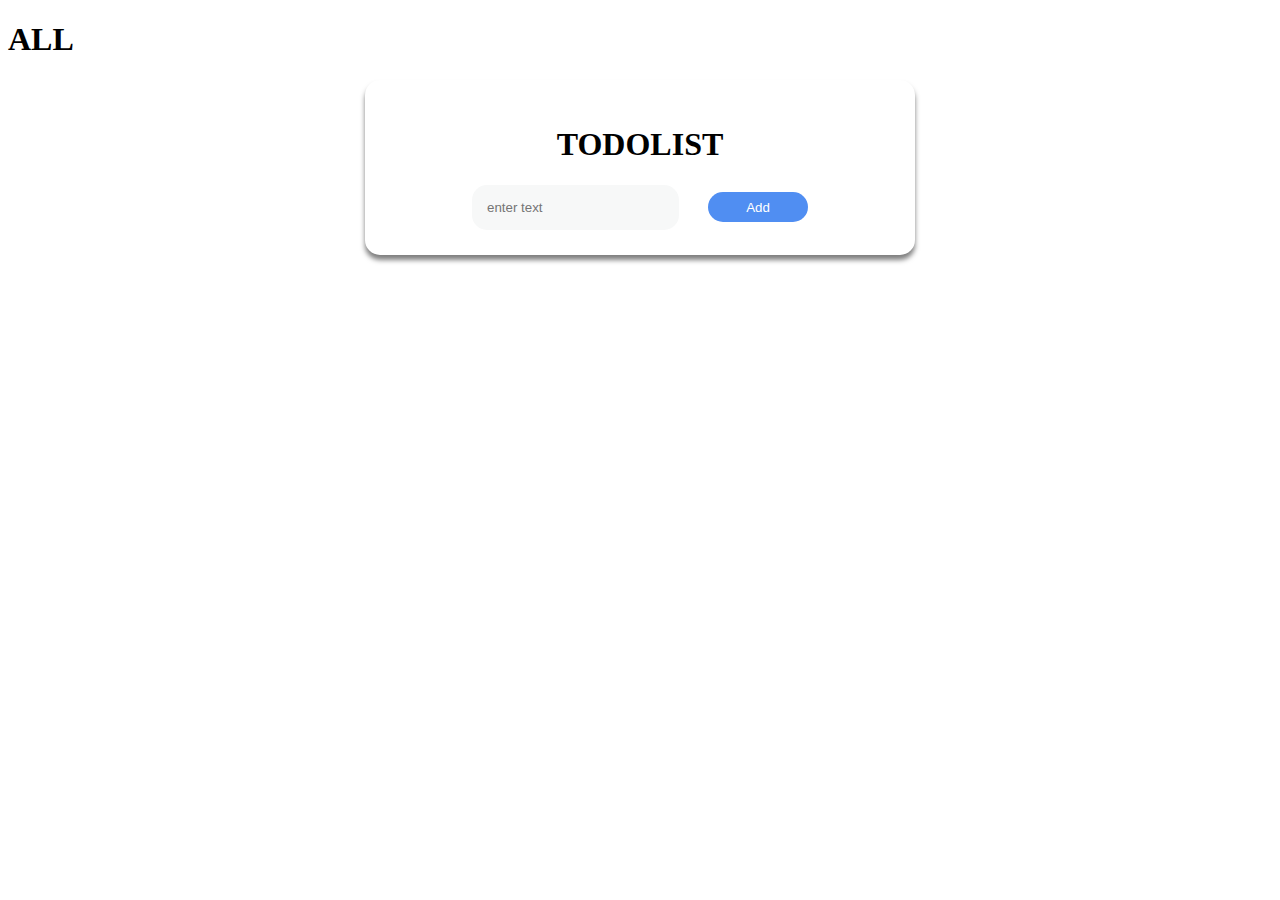
<file: index.html>
<!DOCTYPE html>
<html lang="en">
  <head>
    <meta charset="UTF-8" />
    <meta http-equiv="X-UA-Compatible" content="IE=edge" />
    <meta name="viewport" content="width=device-width, initial-scale=1.0" />
    <link rel="stylesheet" href="style.css" />
    <title>ALL</title>
  </head>

  <body>
    <h1>ALL</h1>

    <!-- todoList -->
    <form class="container" autocomplete="off">
      <h1>TODOLIST</h1>
      <input type="text" placeholder="enter text" name="todo" class="input" />
      <button class="btn" type="submit">Add</button>
      <div class="group">
        <!-- <div class="box">
        <p>play game</p>
        <span class="delete"> &times;</span>
      </div> -->
      </div>
    </form>

    <!-- javascript -->
    <!-- <script src="./all.js"></script> -->
    <script src="./localStorage.js"></script>
  </body>
</html>
</file>
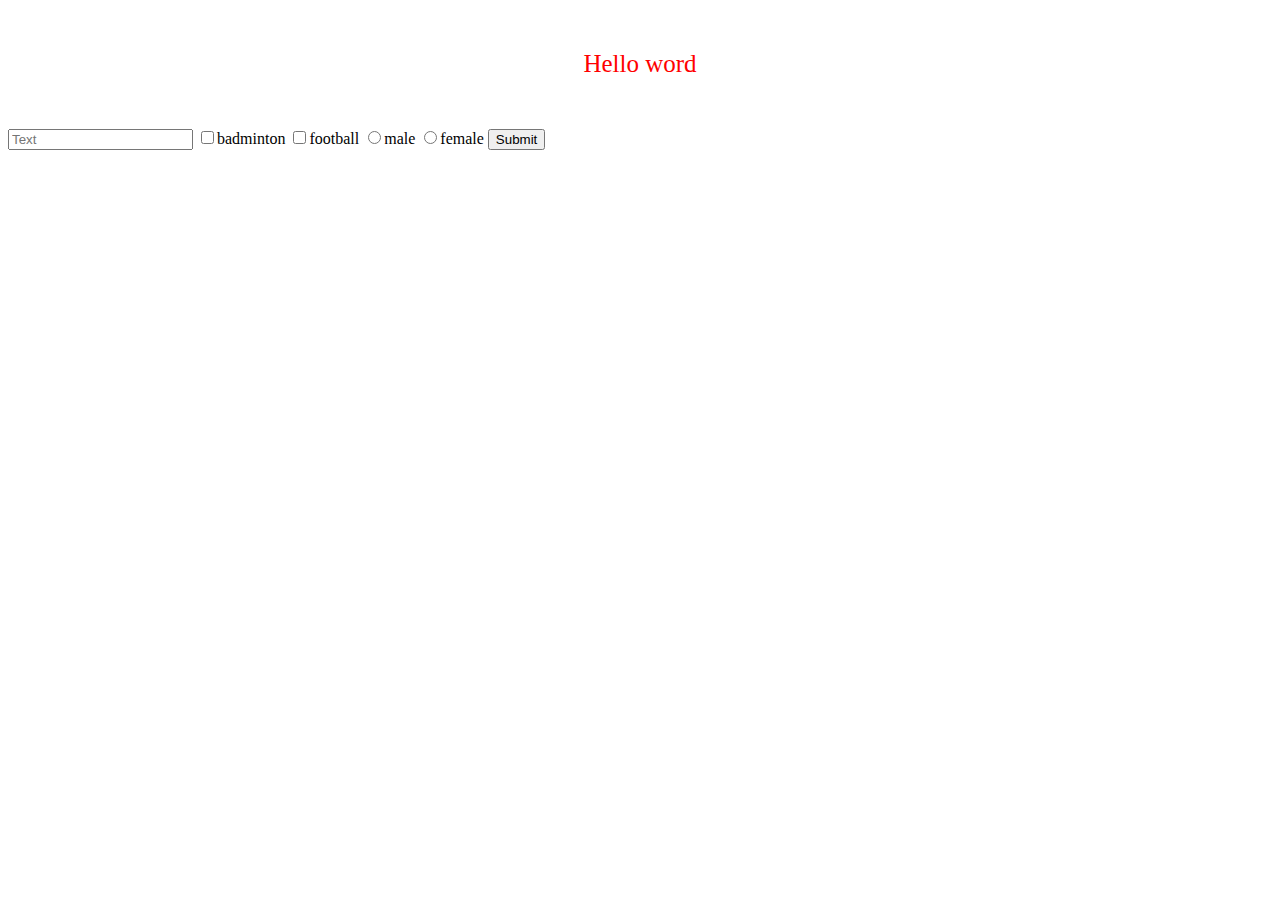
<file: EVENTS/index.html>
<!DOCTYPE html>
<html lang="en">
  <head>
    <meta charset="UTF-8" />
    <meta http-equiv="X-UA-Compatible" content="IE=edge" />
    <meta name="viewport" content="width=device-width, initial-scale=1.0" />
    <link rel="stylesheet" href="./style.css" />
    <title>Event</title>
  </head>

  <body>
    <div class="btn">
      <span class="text" data-tooltip="hello anh em">Hello word</span>
    </div>
    <!-- event form -->
    <!-- <form class="form">
      <input type="text" class="input" placeholder="text" />
      <button type="submit">Submit</button>
    </form> -->

    <!-- example Submit -->
    <form class="form form-login">
      <input type="text" class="input" name="username" placeholder="Text" />
      <input type="checkbox" name="hobby" id="" value="badminton" />badminton
      <input type="checkbox" name="hobby" id="" value="football" />football
      <input type="radio" name="gender" id="" value="male" />male
      <input type="radio" name="gender" id="" value="female" />female
      <button type="submit">Submit</button>
    </form>

    <!-- <script src="./main.js"></script> -->
    <!-- <script src="./mouse.js"></script> -->
    <script src="./event-input.js"></script>
  </body>
</html>
</file>
<file: style.css>
.box {
  width: 300px;
  display: flex;
  gap: 20px;
  justify-content: space-between;
  align-items: center;
  margin: 10px auto;
}
.container {
  max-width: 500px;
  padding: 25px;
  margin: 0 auto;
  text-align: center;
  box-shadow: 0 5px 5px rgb(0 0 0 / 50%);
  border-radius: 15px;
  height: 100%;
}

.btn {
  width: 100px;
  height: 30px;
  color: white !important;
  border: none;
  border-radius: 15px;
  background-color: rgb(80, 142, 242);
  cursor: pointer;
}

.btn:hover {
  background-color: rgb(28, 110, 242);
}
.delete {
  display: inline-block;
  font-size: 30px;
  font-weight: 700;
  cursor: pointer;
  width: 30px;
  height: 30px;
  text-align: center;
  color: white;
  border-radius: 5px;
  background-color: red;
}
.delete:hover {
  background-color: rgb(180, 8, 8);
}
input {
  border: none;
  background-color: rgb(247, 248, 248);
  color: black;
  padding: 15px;
  outline: none;
  border-radius: 15px;
  margin-right: 25px;
}
</file>
<file: EVENTS/style.css>
.text {
  color: red;
  display: block;
  font-size: 25px;
  margin: 50px auto;
  width: max-content;
}

.tooltip {
  position: relative;
}

.tooltip-text {
  position: fixed;
  transform: translate(-50%);
  background-color: rgb(49, 144, 233);
  padding: 10px 20px;
  color: white;
  border: none;
  border-radius: 20px;
}

.tooltip-text::after {
  content: "";
  position: absolute;
  bottom: 0;
  left: 50%;
  transform: translate(-50%, 100%);
  border-left: 10px solid transparent;
  border-right: 10px solid transparent;
  border-top: 10px solid rgb(49, 144, 233);
}
</file>
